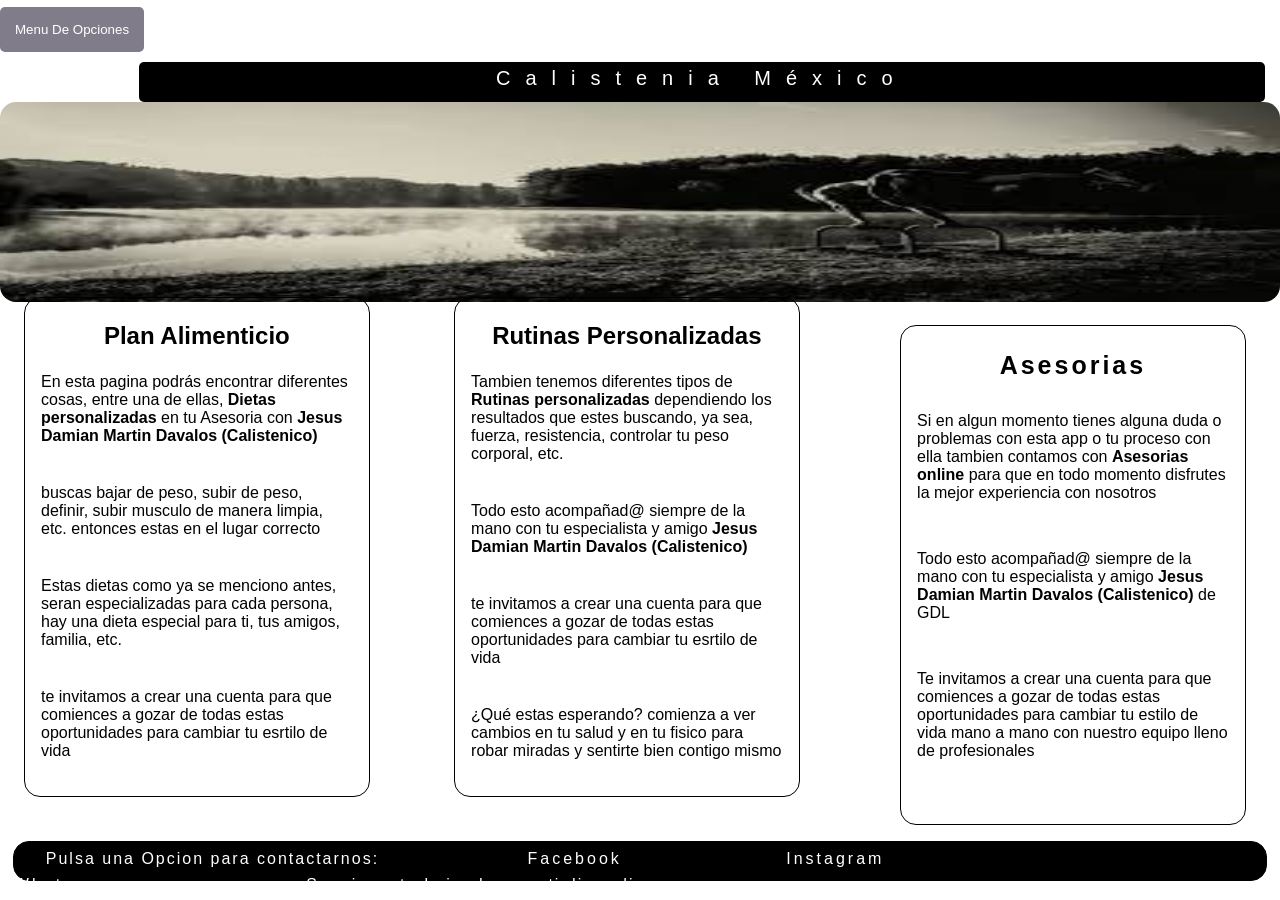
<file: index.html>
<!DOCTYPE html>
<html lang="es">
<head>
    <link rel="stylesheet" href="css/style.css">
    <meta charset="UTF-8">
    <meta name="viewport" content="width=device-width, initial-scale=1.0">
    <title>Calistenia México</title>
</head>
<body id="loginFondo">
<button id="btnAbrir">Menu De Opciones</button>
<nav>
    <p>Calistenia México</p>
</nav>
<header>
    <img src="media/descarga.jpg" alt="">
</header>
    <div class="menuLateral">   
        <div class="img_header">
            <button id="btnCerrar">X</button>
            <img src="media/66359906_2310411442547300_14744425158672384_o.jpg">
        </div>
        <div class="contenido_menuLateral">
            <a href="#" id="showModal" onclick="mostrar();">Iniciar Sesion</a>
            <a href="#">Informacion</a>
            <a href="#">Promociones</a>
            <a href="indexbio.html">Entrenador Info.</a>
        </div>
    </div>  
    <div id="fondo">

    </div>
    
    <div class="contenedor-form" id="mostrarLogin">
        <div class="toggle">
            <span>Crear Cuenta</span>
        </div>
        
        <div class="formulario">
            <h2>Iniciar Sesion</h2>
            <form action="#">
                <input type="text" placeholder="Usuario" required>
                <input type="password" placeholder="Contraseña" required>
                <input type="submit" value="Iniciar Sesion">
            </form>
        </div> 
  
        <div class="formulario">
            <h2>Crea tu Cuenta</h2>
            <form action="#">
                <input type="text" placeholder="Usuario" required>
                <input type="password" placeholder="Contraseña" required>
                <input type="email" placeholder="Correo Electronico" required>
                <input type="text" placeholder="Telefono">
                <input type="submit" value="Registrarse">
            </form>
        </div>
       <div class="reset-password">
           <a href="#">Olvide mi Contraseña?</a>
       </div>
    </div>

    <aside>
        <h1>Plan Alimenticio</h1>
            <p>En esta pagina podrás encontrar diferentes cosas, entre una de ellas, <b>Dietas personalizadas</b> en tu Asesoria con <b>
                Jesus Damian Martin Davalos (Calistenico)</b></p>
            <p>buscas bajar de peso, subir de peso, definir, subir musculo de manera limpia, etc. entonces estas en el lugar correcto</p>
            <p>Estas dietas como ya se menciono antes, seran especializadas para cada persona, hay una dieta especial para ti, tus amigos, familia, etc.</p>
            <p>te invitamos a crear una cuenta para que comiences a gozar de todas estas oportunidades para cambiar tu esrtilo de vida</p>
    </aside>
    <section>
        <h2>Rutinas Personalizadas</h2>
        <p>Tambien tenemos diferentes tipos de <b>Rutinas personalizadas</b> dependiendo los resultados que estes buscando,
            ya sea, fuerza, resistencia, controlar tu peso corporal, etc.</p>
        <p>Todo esto acompañad@ siempre de la mano con tu especialista y amigo <b>Jesus Damian Martin Davalos (Calistenico)</b></p>
        <p>te invitamos a crear una cuenta para que comiences a gozar de todas estas oportunidades para cambiar tu esrtilo de vida</p>
        <p>¿Qué estas esperando? comienza a ver cambios en tu salud y en tu fisico para robar miradas y sentirte bien contigo mismo</p>
    </section>
    <footer>
        <h3>Asesorias </h3>
        <p>Si en algun momento tienes alguna duda o problemas con esta app o tu proceso con ella tambien contamos con <b>Asesorias online</b> para que en todo momento disfrutes la mejor experiencia con nosotros</p>
        <p>Todo esto acompañad@ siempre de la mano con tu especialista y amigo <b>Jesus Damian Martin Davalos (Calistenico)</b> de GDL</p>
        <p>Te invitamos a crear una cuenta para que comiences a gozar de todas estas oportunidades para cambiar tu estilo de vida mano a mano con nuestro equipo lleno de profesionales</p>
    </footer>   
    <div class="footer">
        <ul>
            <li>
                <p>Pulsa una Opcion para contactarnos:</p>
            </li>
           <li>
               <a href="https://www.facebook.com/mcs.jdm/" target="_blank">Facebook</a>
           </li>
           <li>
               <a href="https://www.instagram.com/jesus040599/?hl=es-la" target="_blank">Instagram</a>
           </li>
           <li>
               <a href="https://web.whatsapp.com/" target="_blank">Whatsapp</a>
           </li>
           <li>
               <p>Seguimos trabajando para ti dia a dia</p>
           </li>
        </ul>
    </div>
    

   
<script src="js/jquery-3.5.1.min.js"></script>    
<script src="js/menu.js"></script>
</body>
</html>
</file>
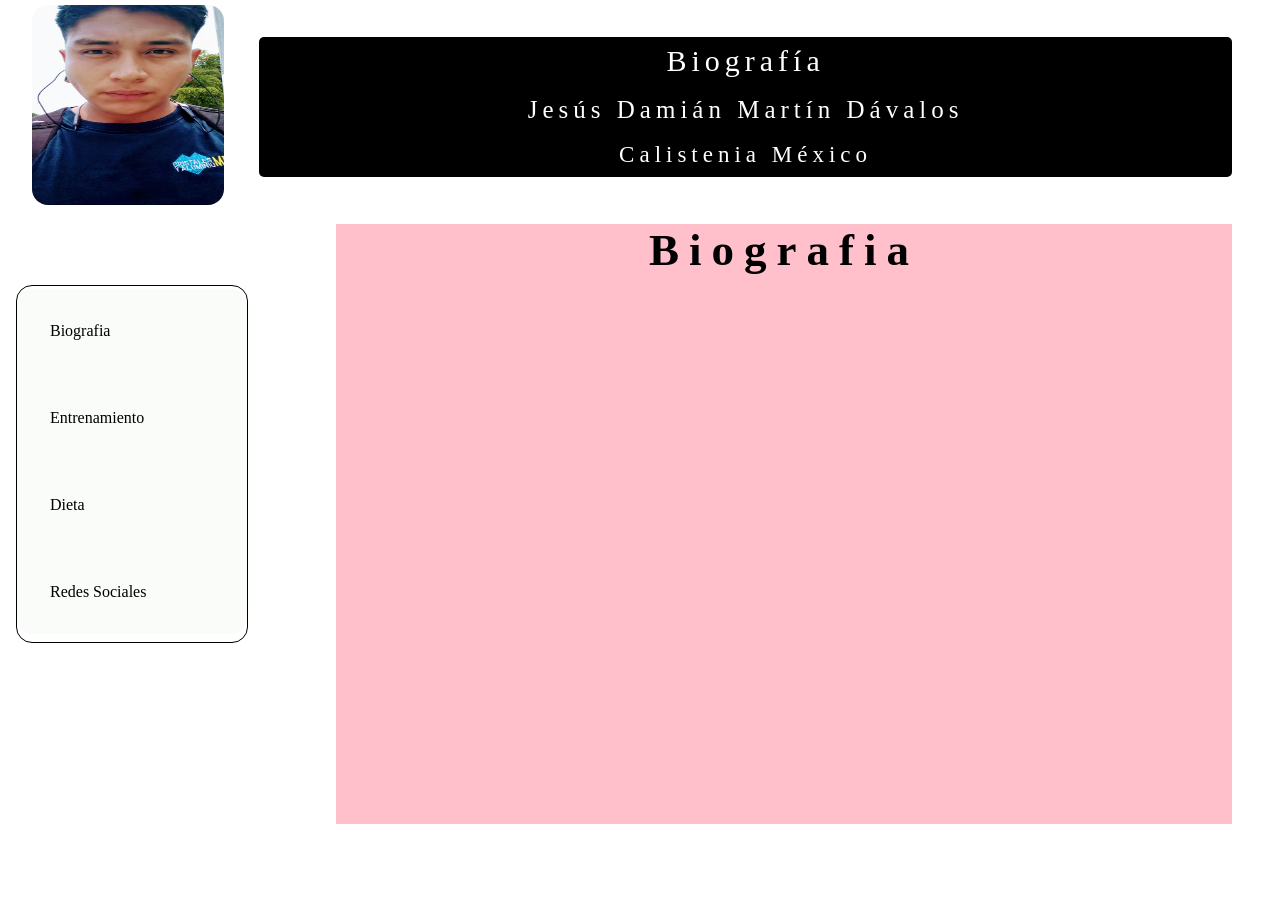
<file: indexbio.html>
<!DOCTYPE html>
<html lang="es">
<head>
    <meta charset="UTF-8">
    <meta name="viewport" content="width=device-width, initial-scale=1.0">
    <title>About Me</title>
    <link rel="stylesheet" href="cssbio/estilosbio.css">
</head>
<body>
<div class="container">
    <header>
        <img src="media/perfil.jpg" alt="">
        <nav>
            <p>Biografía</p>
            <p class="name">Jesús Damián Martín Dávalos</p>
            <p class="nameMex">Calistenia México</p>
        </nav>
    </header>
      <aside>
        <div class="contenido_menuLateral">
            <a href="#" id="infoVent" onclick="mostrar();">Biografia</a>
            <a href="#">Entrenamiento</a>
            <a href="#">Dieta</a>
            <a href="#">Redes Sociales</a>
        </div>
      </aside>
      <section id="VentanaInformacion" class="Informacion">
          <h2>Biografia</h2>
      </section>
</div>    

</body>
</html>
</file>
<file: css/style.css>
section {
  width: 27%;
  height: 500px;
  border-radius: 1em;
  display: inline-block;
  border: solid black 1px;
  margin-left: 3em;
}
section h2 {
  display: flex;
  justify-content: center;
  margin-top: 1em;
}

section p {
  padding: 1em;
  margin-top: 7px;
  display: inline-block;
}

aside {
  width: 27%;
  height: 500px;
  border-radius: 1em;
  display: inline-block;
  border: solid black 1px;
  margin: 1.5em;
  margin-right: 2em;
}

aside h1 {
  display: flex;
  justify-content: center;
  margin-top: 1em;
}

aside p {
  padding: 1em;
  margin-top: 7px;
  display: inline-block;
}

footer {
  width: 27%;
  height: 500px;
  border-radius: 1em;
  display: inline-block;
  border: solid black 1px;
  margin: 1.5em;
  margin-left: 6em;
  margin-bottom: 1em;
}

footer h3 {
  display: flex;
  justify-content: center;
  margin-top: 1em;
  font-size: 25px;
  letter-spacing: 3px;
}

footer p {
  padding: 1em;
  margin-top: 1em;
  display: inline-block;
}

aside:hover {
  background-color: black;
  color: white;
  transition: 0.3s ease;
  cursor: pointer;
}

footer:hover {
  background-color: black;
  color: white;
  transition: 0.3s ease;
  cursor: pointer;
}

section:hover {
  background-color: black;
  color: white;
  transition: 0.3s ease;
  cursor: pointer;
}

header {
  height: 200px;
  width: 100%;
  display: block;
  margin-top: 5px;
  margin-bottom: 1em;
}

header img {
  height: 100%;
  width: 100%;
  border-radius: 1em;
}

nav {
  width: 88%;
  height: 40px;
  float: right;
  background: black;
  margin-top: 10px;
  margin-right: 15px;
  border-radius: 5px;
}
nav p {
  color: white;
  display: flex;
  justify-content: center;
  align-items: center;
  letter-spacing: 15px;
  font-size: 20px;
  margin-top: 5px;
}

.menuLateral {
  position: fixed;
  top: 0;
  left: -1000px;
  width: 25%;
  height: 100vh;
  transition: 0.2s;
  z-index: 10000;
  background-color: white;
}

.menuLateral .img_header img {
  width: 100%;
}

.menuLateral .img_header button {
  width: 20%;
  padding: 15px;
  top: 0;
  right: 0;
  border: none;
  position: absolute;
  border-bottom-left-radius: 15px;
}

.menuLateral .contenido_menuLateral {
  background-color: #f9fcf8;
}

.menuLateral .contenido_menuLateral a {
  display: block;
  color: black;
  text-decoration: none;
  transition: 0.2s;
  padding: 20px;
  width: 100%;
  box-sizing: border-box;
}

.menuLateral .contenido_menuLateral a:hover {
  background-color: black;
  color: white;
}

.menuLateral .contenido_menuLateral hr {
  margin: 5px;
}

#fondo {
  position: fixed;
  top: 0;
  width: 100%;
  height: 100vh;
  background-color: #191a1954;
  display: none;
}

#btnAbrir {
  outline: none;
  cursor: pointer;
  border: none;
  padding: 15px;
  border-radius: 5px;
  background: #817c8a;
  color: white;
  margin-top: 0.5em;
}

#btnAbrir hover {
  background-color: black;
  color: white;
}

.footer {
  width: 98%;
  height: 40px;
  border: solid black 1px;
  margin: auto;
  border-radius: 1em;
  margin-bottom: 1em;
  background-color: black;
}
.footer li {
  display: inline-block;
}
.footer a {
  text-decoration: none;
  color: white;
  margin-right: 10em;
  letter-spacing: 3px;
}
.footer a:hover {
  background-color: white;
  color: black;
  transition: 0.2s;
}
.footer p {
  color: white;
  margin-left: 2em;
  margin-top: 8px;
  margin-right: 9em;
  letter-spacing: 2px;
}

.contenedor-form {
  position: relative;
  background: black;
  width: 100%;
  max-width: 500px;
  margin: 48px auto;
  color: #fff;
  border-radius: 5px;
}
.contenedor-form .toggle {
  position: absolute;
  top: 7px;
  right: 7px;
  width: 100px;
  height: 30px;
  font-size: 12px;
  line-height: 25px;
  text-align: center;
  border-top: 2px solid #817c8a;
  border-bottom: 2px solid #817c8a;
  transition: all 0.5s ease;
  cursor: pointer;
}
.contenedor-form span {
  letter-spacing: 1px;
}
.contenedor-form .toggle:hover {
  border-top: 2px solid #0075d9;
  border-bottom: 2px solid #0075d9;
}
.contenedor-form h2 {
  margin: 0 0 28px 0;
  font-size: 20px;
  font-weight: 400;
  line-height: 1;
}
.contenedor-form input[type=text], .contenedor-form input[type=password], .contenedor-form input[type=email] {
  outline: none;
  background: #131212;
  display: block;
  width: 100%;
  padding: 10px 15px;
  color: #fff;
  border: none;
  border-radius: 2px;
  border-bottom: 4px solid #817c8a;
  font-family: Roboto;
  font-size: 14px;
  font-weight: normal;
  margin: 0 0 20px 0;
  transition: all 0.7s ease;
}
.contenedor-form input[type=text]:focus,
.contenedor-form input[type=password]:focus,
.contenedor-form input[type=email]:focus {
  border-bottom: 4px solid #0075d9;
}
.contenedor-form input[type=submit] {
  background: #817c8a;
  color: #fff;
  border: none;
  width: 100%;
  padding: 10px 0;
  font-weight: normal;
  font-family: Roboto;
  letter-spacing: 1px;
  font-size: 16px;
  cursor: pointer;
  transition: all 0.5s ease;
}
.contenedor-form input[type=submit]:hover {
  background: rgba(0, 117, 217, 0.7);
}
.contenedor-form .reset-password {
  background: #817c8a;
  width: 100%;
  padding: 15px 0;
  text-align: center;
  border-bottom-right-radius: 5px;
  border-bottom-left-radius: 5px;
}
.contenedor-form .reset-password a {
  color: #fff;
  text-decoration: none;
  font-size: 16px;
}
.contenedor-form .reset-password:hover {
  background: rgba(0, 117, 217, 0.7);
}
.contenedor-form .formulario {
  padding: 40px;
  display: none;
}
.contenedor-form .formulario:nth-child(2) {
  display: block;
}

.contenedor {
  width: 100%;
  height: 1200px;
}

@media screen and (max-width: 320px) {
  #btnAbrir {
    width: 100%;
  }

  nav {
    margin-bottom: 1em;
    margin-right: 3em;
  }

  aside {
    width: 80%;
    margin-left: 4em;
    height: 410px;
  }

  header {
    margin-bottom: 3em;
  }

  section {
    width: 80%;
    margin-left: 4em;
    height: 410px;
  }

  footer {
    width: 80%;
    margin-left: 1em;
    height: 410px;
    margin-left: 4em;
  }

  .footer {
    width: 100%;
    height: 35px;
  }

  .footer a {
    margin-right: 1px;
    margin-left: 16px;
  }

  .footer p {
    color: white;
    margin-right: 1px;
  }

  .menuLateral {
    width: 40%;
    height: 87vh;
  }

  .contenedor-form {
    margin-top: 6.8em;
  }
}
* {
  padding: 0;
  margin: 0;
  box-sizing: border-box;
}

body {
  font-family: "Segoe UI", Tahoma, Geneva, Verdana, sans-serif;
}

/*# sourceMappingURL=style.css.map */
</file>
<file: cssbio/estilosbio.css>
*{
    margin: 0;
    padding: 0;
}
.container{
    width: 100%;
    height: 900px;
    background: white;
}
header{
    width: 100%;
    height: 200px;
    margin-top: 5px;
    border-radius: 5px;

}
header img{
    height: 100%;
    width: 15%;
    border-radius: 1em;
    margin-left: 2em;
}
nav{
    width: 76%;
    height: 140px;
    background: black;
    border-radius: 5px;
    float: right;
    margin-right: 3em;
    margin-top: 2em;
}
header nav p{
    color: white;
    letter-spacing: 5px;
    display: flex;
    justify-content: center;
    font-size: 30px;
    margin-top: 7px;
}
header nav .name {
    font-size: 25px;
    margin-top: 18px;
   
}
header nav .nameMex{
    font-size: 23px;
    margin-top: 18px;
}
aside{
    width: 18%;
    height: 356px;
    margin-left: 1em;
    border-radius: 1em;
    margin-right: 4em;
    display: inline-block;
    margin-top: 5em;
    border: solid black 1px;
}
.contenido_menuLateral {
    background-color: #f9fcf8;
    border-radius: 1em;
}
.contenido_menuLateral a {
    display: block;
    color: black;
    text-decoration: none;
    transition: 0.2s;
    padding: 33px;
    width: 100%;
    box-sizing: border-box;
    border-radius: 1em;
    margin-top: 3px;
}
.contenido_menuLateral a:hover {
    background-color: black;
    color: white;
    border-radius: 1em;
}


.Informacion{
    width: 70%;
    height: 600px;
    background-color: pink;
    float: right;
    margin-right: 3em;
    margin-top: 1.2em;
}

.Informacion h2{
    display: flex;
    justify-content: center;
    font-size: 45px;
    letter-spacing: 10px;
}
</file>
